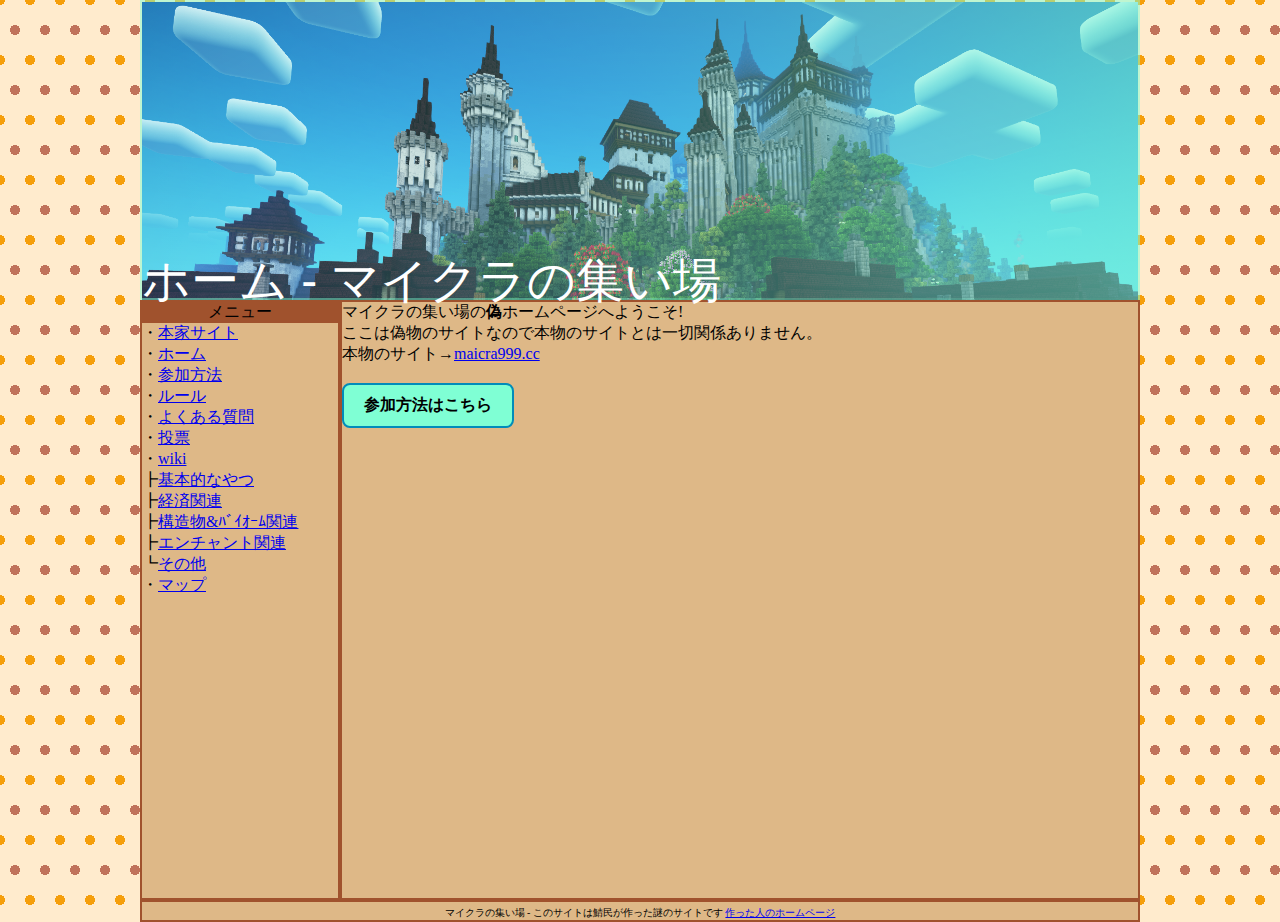
<file: index.html>
<!DOCTYPE html>
<html lang="ja">
<head>
  <meta charset="UTF-8">
  <title>ホーム - マイクラの集い場</title>
  <link rel="stylesheet" href="/global.css">
  <script src="/main.js"></script>
</head>
<body onload="menu()">
  <div class="header">
    <span class="headermoji">ホーム - マイクラの集い場</span>
  </div>
  <div class="menu"></div>
  <div class="content">
    マイクラの集い場の<b>偽</b>ホームページへようこそ!<br>
    ここは偽物のサイトなので本物のサイトとは一切関係ありません。<br>
    本物のサイト→<a href="https://maicra999.cc/" target="_blank">maicra999.cc</a><br>
    <br>
    <a href="/join.html" class="sankabutton">参加方法はこちら</a><br>
    <br>
    
  </div>
  <div class="footer">
    <span class="footermoji">マイクラの集い場 - このサイトは鯖民が作った謎のサイトです <a href="https://kama5.link/index.html" target="_blank">作った人のホームページ</a></span>
  </div>
</body>
</html>
</file>
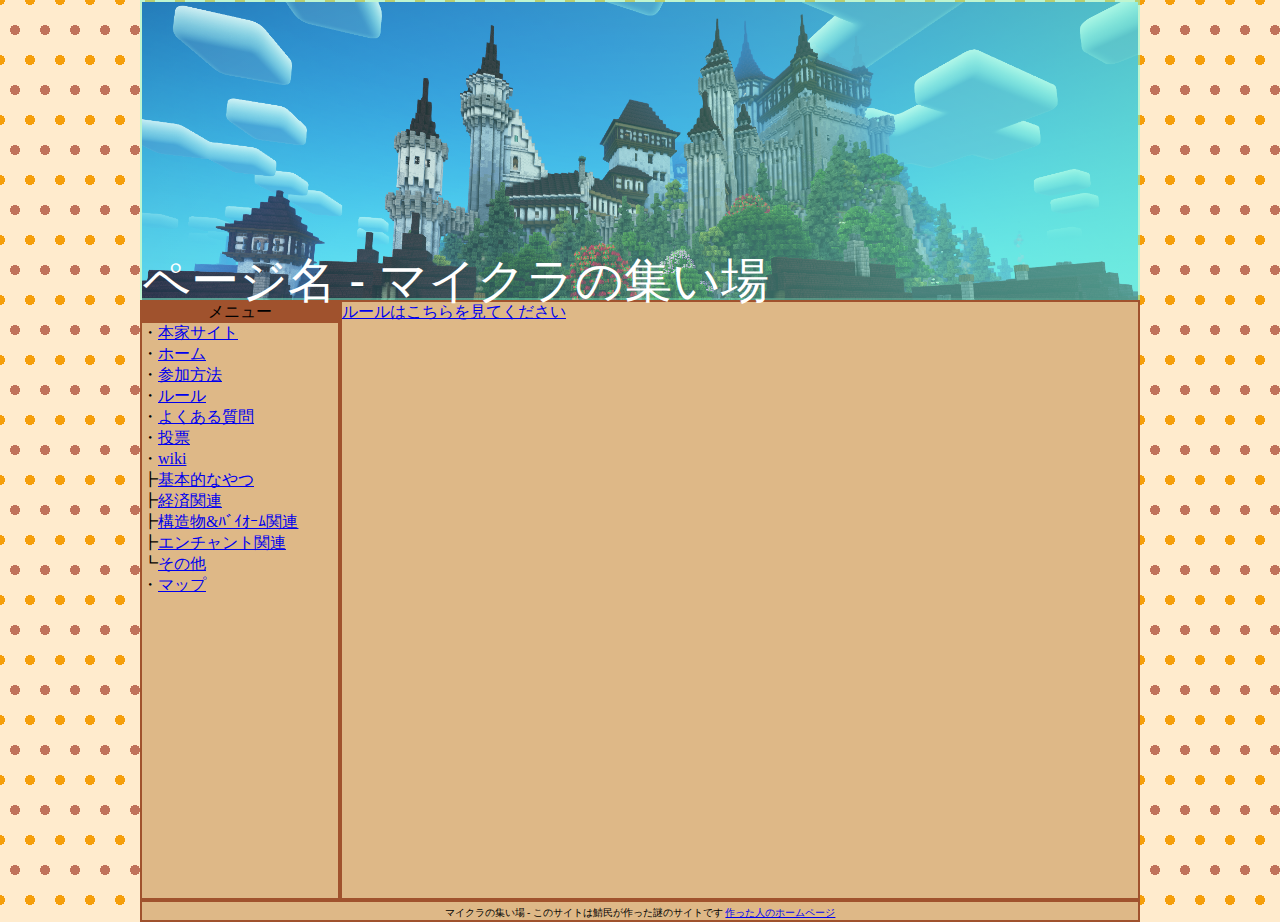
<file: rules.html>
<!DOCTYPE html>
<html lang="ja">
<head>
  <meta charset="UTF-8">
  <title>ページ名 - マイクラの集い場</title>
  <link rel="stylesheet" href="/global.css">
  <script src="/main.js"></script>
</head>
<body onload="menu()">
  <div class="header">
    <span class="headermoji">ページ名 - マイクラの集い場</span>
  </div>
  <div class="menu"></div>
  <div class="content">
    <a href="https://maicra999.cc/rules/" target="_blank">ルールはこちらを見てください</a>
  </div>
  <div class="footer">
    <span class="footermoji">マイクラの集い場 - このサイトは鯖民が作った謎のサイトです <a href="https://kama5.link/index.html" target="_blank">作った人のホームページ</a></span>
  </div>
</body>
</html>
</file>
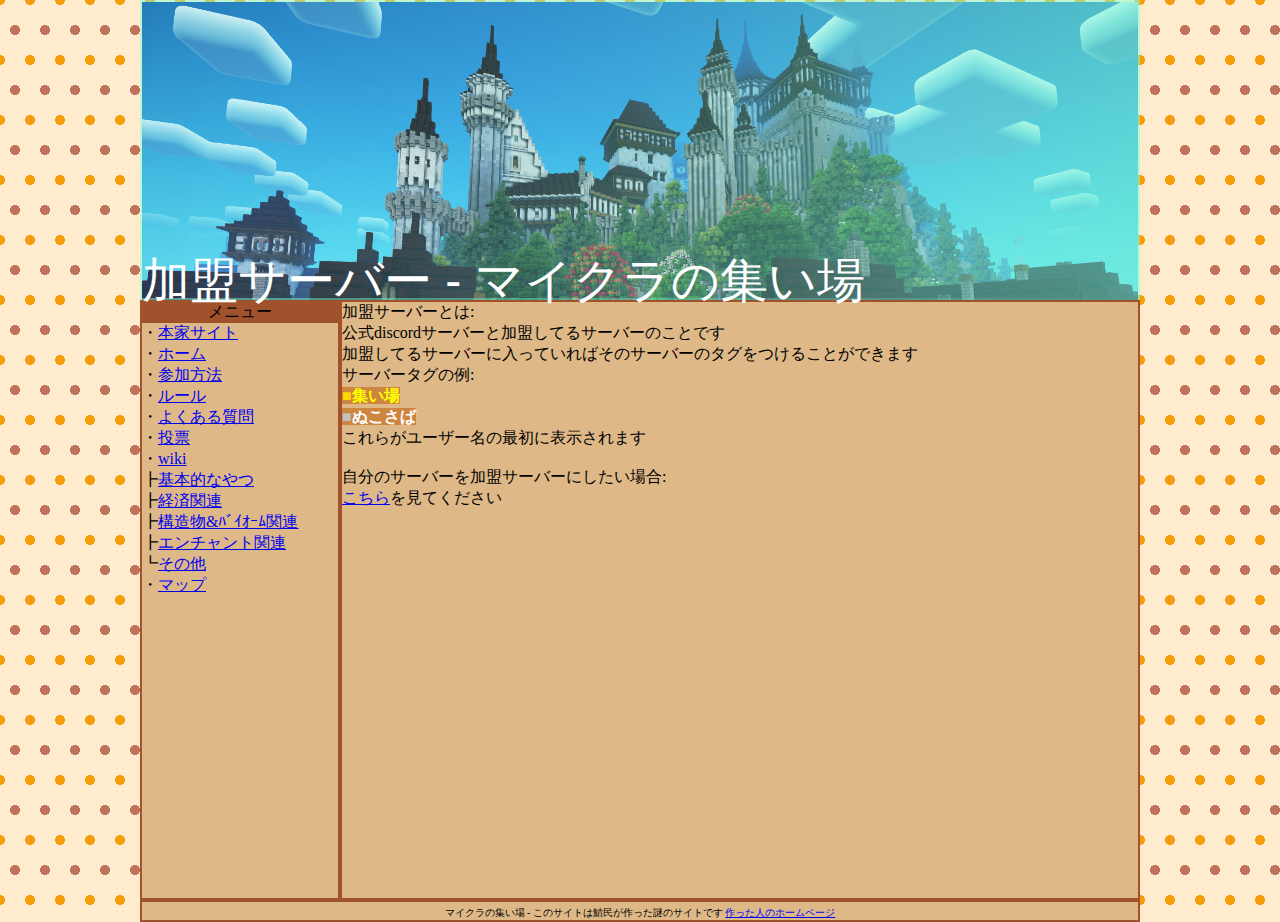
<file: server.html>
<!DOCTYPE html>
<html lang="ja">
<head>
  <meta charset="UTF-8">
  <title>加盟サーバー - マイクラの集い場</title>
  <link rel="stylesheet" href="/global.css">
  <script src="/main.js"></script>
</head>
<body onload="menu()">
  <div class="header">
    <span class="headermoji">加盟サーバー - マイクラの集い場</span>
  </div>
  <div class="menu"></div>
  <div class="content">
    加盟サーバーとは:<br>
    公式discordサーバーと加盟してるサーバーのことです<br>
    加盟してるサーバーに入っていればそのサーバーのタグをつけることができます<br>
    サーバータグの例:<br>
    <b><span class="sabatagu"><span class="kiiro">■</span><span class="remon">集い場</span></span></b><br>
    <b><span class="sabatagu"><span class="haiiro">■</span><span class="siro">ぬこさば</span></span></b><br>
    これらがユーザー名の最初に表示されます<br>
    <br>
    自分のサーバーを加盟サーバーにしたい場合:<br>
    <a href="https://maicra999.cc/discord#%E5%8A%A0%E7%9B%9F%E3%82%B5%E3%83%BC%E3%83%90%E3%83%BC%E3%81%AB%E3%81%AA%E3%82%8B%E3%81%AB%E3%81%AF" target="_blank">こちら</a>を見てください<br>
  </div>
  <div class="footer">
    <span class="footermoji">マイクラの集い場 - このサイトは鯖民が作った謎のサイトです <a href="https://kama5.link/index.html" target="_blank">作った人のホームページ</a></span>
  </div>
</body>
</html>
</file>
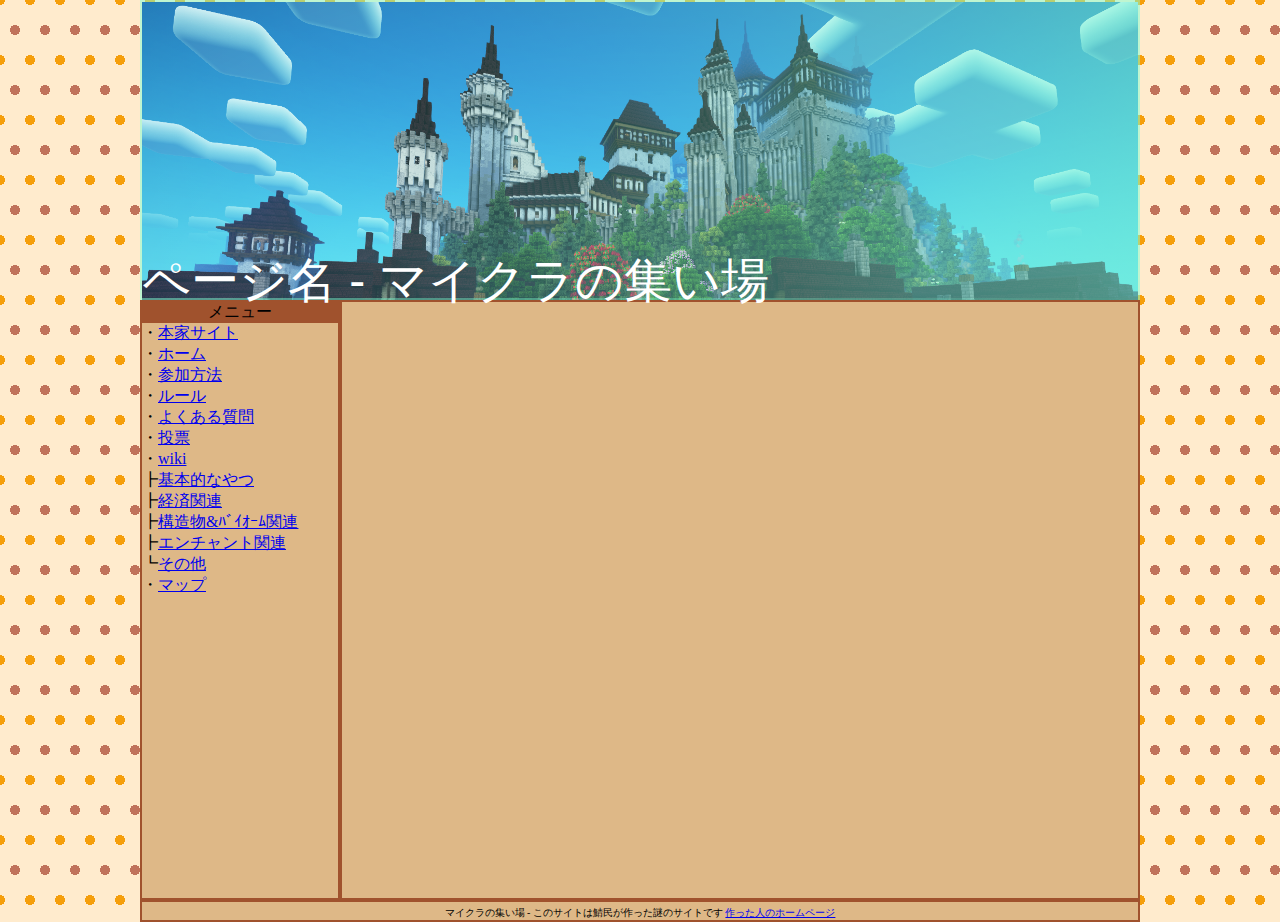
<file: temp.html>
<!DOCTYPE html>
<html lang="ja">
<head>
  <meta charset="UTF-8">
  <title>ページ名 - マイクラの集い場</title>
  <link rel="stylesheet" href="/global.css">
  <script src="/main.js"></script>
</head>
<body onload="menu()">
  <div class="header">
    <span class="headermoji">ページ名 - マイクラの集い場</span>
  </div>
  <div class="menu"></div>
  <div class="content"></div>
  <div class="footer">
    <span class="footermoji">マイクラの集い場 - このサイトは鯖民が作った謎のサイトです <a href="https://kama5.link/index.html" target="_blank">作った人のホームページ</a></span>
  </div>
</body>
</html>
</file>
<file: global.css>
@font-face
{
font-family: "Misakigothic";
src: url('https://cdn.leafscape.be/misaki/misaki_gothic_web.woff2')
  format("woff2");
}

body {
  width: 1000px;
  margin: 0 auto;  background-color: #ffebcd;
  background-image: radial-gradient(circle, #c0725b 5px, transparent 5px), radial-gradient(circle, #f59e0b 5px, transparent 5px);
  background-position: 0 0, 15px 30px;
  background-size: 30px 60px;
}

.header {
  background-image: linear-gradient(to right, transparent, rgba(127, 255, 212, 0.5)) ,url(/header.png);
  background-size: cover;
  background-repeat: no-repeat;
  border: rgba(127, 255, 212, 0.5) 2px solid;
  box-sizing: border-box;
  height: 300px;
  width: 1000px;
}

.headermoji {
  font-size: 48px;
  font-family: Misakigothic, sans-serif;
  position: relative;
  top: 247px;
  color: white;
}

.menu {
  background-color: burlywood;
  border: sienna 2px solid;
  box-sizing: border-box;
  display: inline;
  float: left;
  min-width: 200px;
  min-height: 600px;
}

.menutitle {
  text-align: center;
  background-color: sienna;
}

.content {
  background-color: burlywood;
  border: sienna 2px solid;
  box-sizing: border-box;
  display: inline;
  float: right;
  width: 800px;
  min-height: 600px;
}

.sankabutton {
  display: inline-block;
  padding: 10px 20px;
  font-size: 16px;
  font-weight: bold;
  background-color: aquamarine;
  text-align: center;
  color: black;
  text-decoration: none;
  border-radius: 8px;
  border: 2px solid #008CBA;
}

.tsudoibaname {
  background-color: slategray;
}

.sabatagu {
  background-color: peru;
  font-family: Misakigothic, sans-serif;
}

.footer {
  clear: both;
  background-color: burlywood;
  border: sienna 2px solid;
  text-align: center;
  box-sizing: border-box;
}

.footermoji {
  font-size: 10px;
  text-align: center;
}


/*サーバータグ用のやつ*/

.kiiro {
  color: gold;
}

.remon {
  color: yellow;
}

.haiiro {
  color: silver;
}

.siro {
  color: white;
}
</file>
